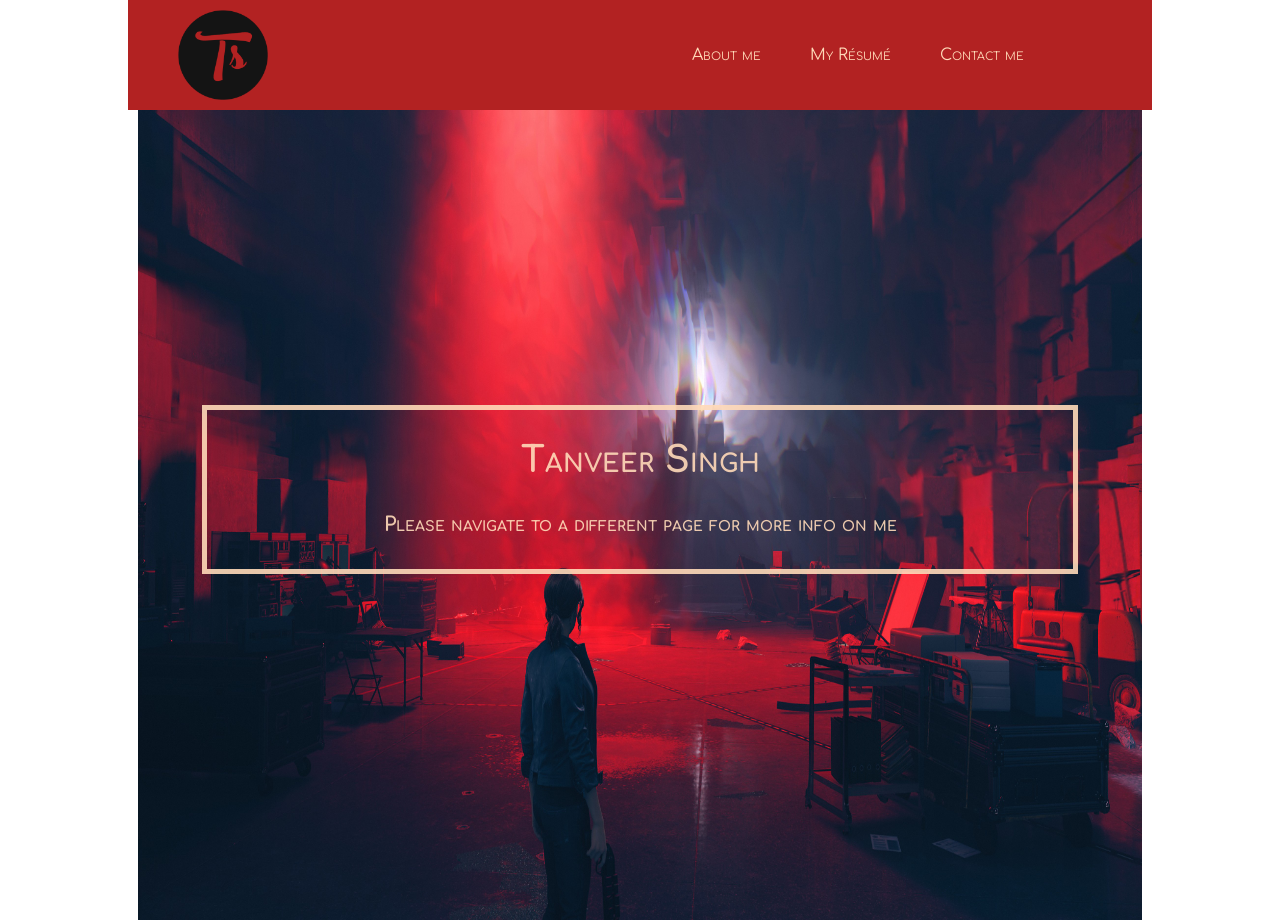
<file: index.html>
<html>

    <head>
        <meta name="viewport" content="width=device-width, initial-scale=1.0">
        <title>Tanveer Singh</title>
        <link href="plasma.css" rel="stylesheet">
        <link rel="stylesheet"
            href="https://cdnjs.cloudflare.com/ajax/libs/font-awesome/4.7.0/css/font-awesome.min.css">
        <link rel="preconnect" href="https://fonts.gstatic.com">
        <link
            href="https://fonts.googleapis.com/css2?family=Arima+Madurai:wght@400;500&family=Comfortaa:wght@300&display=swap"
            rel="stylesheet">
        <link href="https://fonts.googleapis.com/css2?family=Righteous&display=swap" rel="stylesheet">



        <header class="sticky-top desktop-nav" id="header-top">
            <div class="navbar">
                <div class="container-fluid">
                    <div>
                        <a href="index.html">
                            <img class="nav-logo" src="ts logo.png"></a>
                    </div>
                </div>
                <ul>
                    <li><a class="nav" href="about.html">About me</a></li>
                    <li><a class="nav" href="cv.html">My Résumé</a></li>
                    <li><a class="nav" href="contact.html">Contact me</a></li>
                    <li> </li>
                </ul>
            </div>
        </header>
        <header class="sticky-top mobile-nav" id="header-top">
            <div class="navbar">
                <div class="container-fluid">
                    <div>
                        <a href="index.html">
                            <img class="nav-logo" src="ts logo.png"></a>
                    </div>
                </div>
                <a style="margin-right: 20px;"><button onclick="showmobilenav()" class="btn">Navigation</button></a>
            </div>
            <div id="mLinks">
                <a class="nav" href="about.html">About me</a>
                <a class="nav" href="cv.html">My Résumé</a>
                <a class="nav" href="contact.html">Contact me</a>
                 
            </div>
        </header>

        <script>
            function showmobilenav() {
                var x = document.getElementById("mLinks");
                if (x.style.display === "block") {
                    x.style.display = "none";
                } else {
                    x.style.display = "block";
                }
            }

        </script>


    </head>

    <body>
        <div class="container">
            <img src="1037075.jpg" height="90%" width="100%">
            <div class="banner-text center">
                <div class="border">
                    <h2>Tanveer Singh</h2>
                    <h5>Please navigate to a different page for more info on me</h5>
                </div>
            </div>
        </div>
    </body>
    <footer>

    </footer>

</html>
</file>
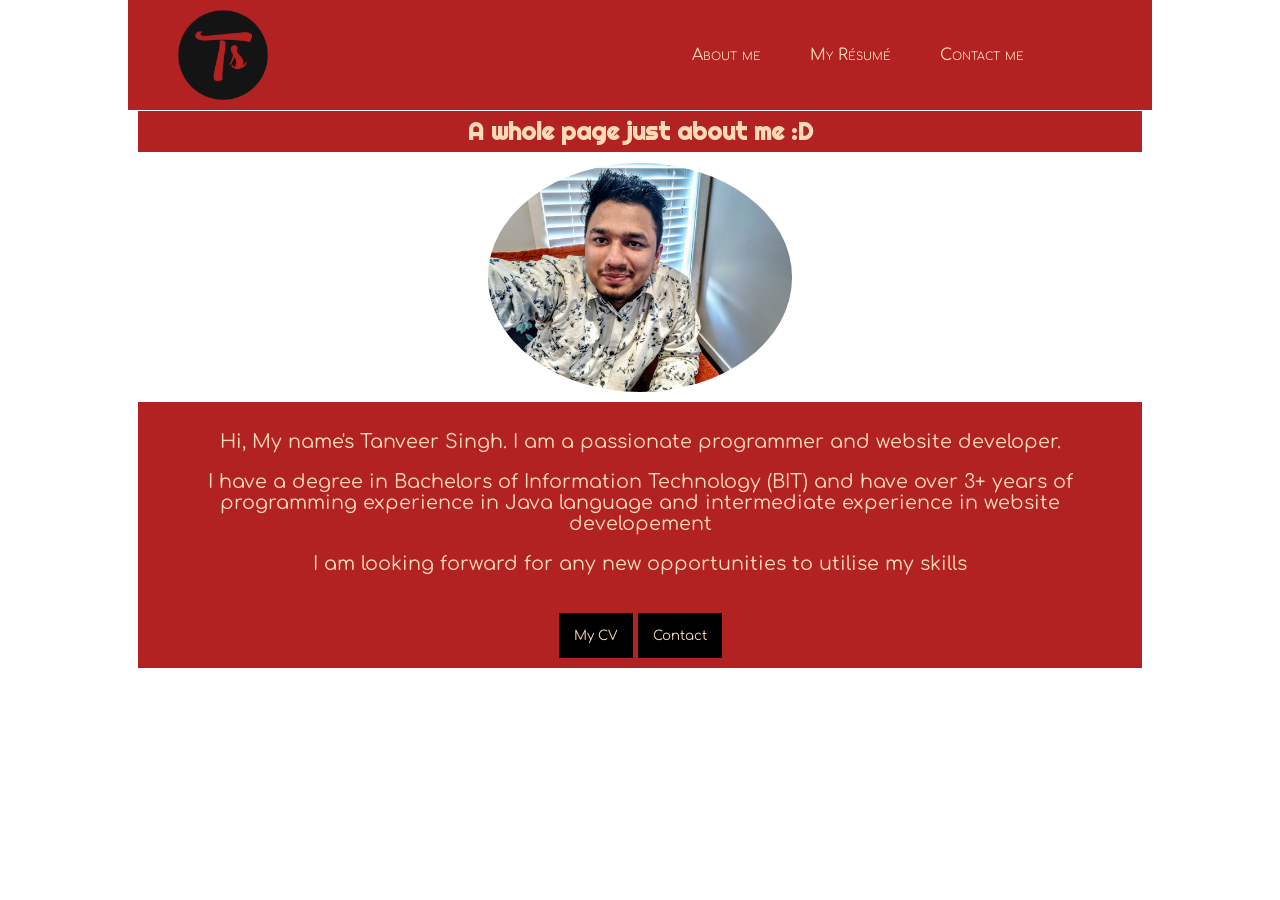
<file: about.html>
<html>

    <head>
        <meta name="viewport" content="width=device-width, initial-scale=1.0">
        <title>Tanveer Singh - About</title>
        <link href="plasma.css" rel="stylesheet">
        <link rel="stylesheet"
            href="https://cdnjs.cloudflare.com/ajax/libs/font-awesome/4.7.0/css/font-awesome.min.css">
        <link rel="preconnect" href="https://fonts.googleapis.com">
        <link rel="preconnect" href="https://fonts.gstatic.com" crossorigin>
        <link
            href="https://fonts.googleapis.com/css2?family=Arima+Madurai:wght@400;500&family=Comfortaa:wght@300&display=swap"
            rel="stylesheet">
        <link href="https://fonts.googleapis.com/css2?family=Righteous&display=swap" rel="stylesheet">


        <header class="sticky-top desktop-nav" id="header-top">
            <div class="navbar">
                <div class="container-fluid">
                    <div>
                        <a href="index.html">
                            <img class="nav-logo" src="ts logo.png"></a>
                    </div>
                </div>
                <ul>
                    <li><a class="nav" href="about.html">About me</a></li>
                    <li><a class="nav" href="cv.html">My Résumé</a></li>
                    <li><a class="nav" href="contact.html">Contact me</a></li>
                    <li> </li>
                </ul>
            </div>
        </header>
        <header class="sticky-top mobile-nav" id="header-top">
            <div class="navbar">
                <div class="container-fluid">
                    <div>
                        <a href="index.html">
                            <img class="nav-logo" src="ts logo.png"></a>
                    </div>
                </div>
                <a style="margin-right: 20px;"><button onclick="showmobilenav()" class="btn">Navigation</button></a>
            </div>
            <div id="mLinks">
                <a class="nav" href="about.html">About me</a>
                <a class="nav" href="cv.html">My Résumé</a>
                <a class="nav" href="contact.html">Contact me</a>

            </div>
        </header>

        <script>
            function showmobilenav() {
                var x = document.getElementById("mLinks");
                if (x.style.display === "block") {
                    x.style.display = "none";
                } else {
                    x.style.display = "block";
                }
            }

        </script>


    </head>

    <body>
        <div>
            <h2 class="styleHeading" style="text-align: center;">A whole page just about me :D</h2>
            <div class="full-container">
                <img class="banner-img" src="self_img_banner.jpg">
            </div>
            <div class="container textfull full-container">
                <p>Hi, My name's Tanveer Singh. I am a passionate programmer and website developer.</p>
                <p>I have a degree in Bachelors of Information Technology (BIT) and have over 3+ years of programming
                    experience in Java language and intermediate experience in website developement </p>
                <p>I am looking forward for any new opportunities to utilise my skills</p>
            </div>
            <div class="btn-section">
                <a href="cv.html"><button class="btn">My CV</button></a>
                <a href="contact.html"><button class="btn">Contact</button></a>
            </div>
        </div>
    </body>

</html>
</file>
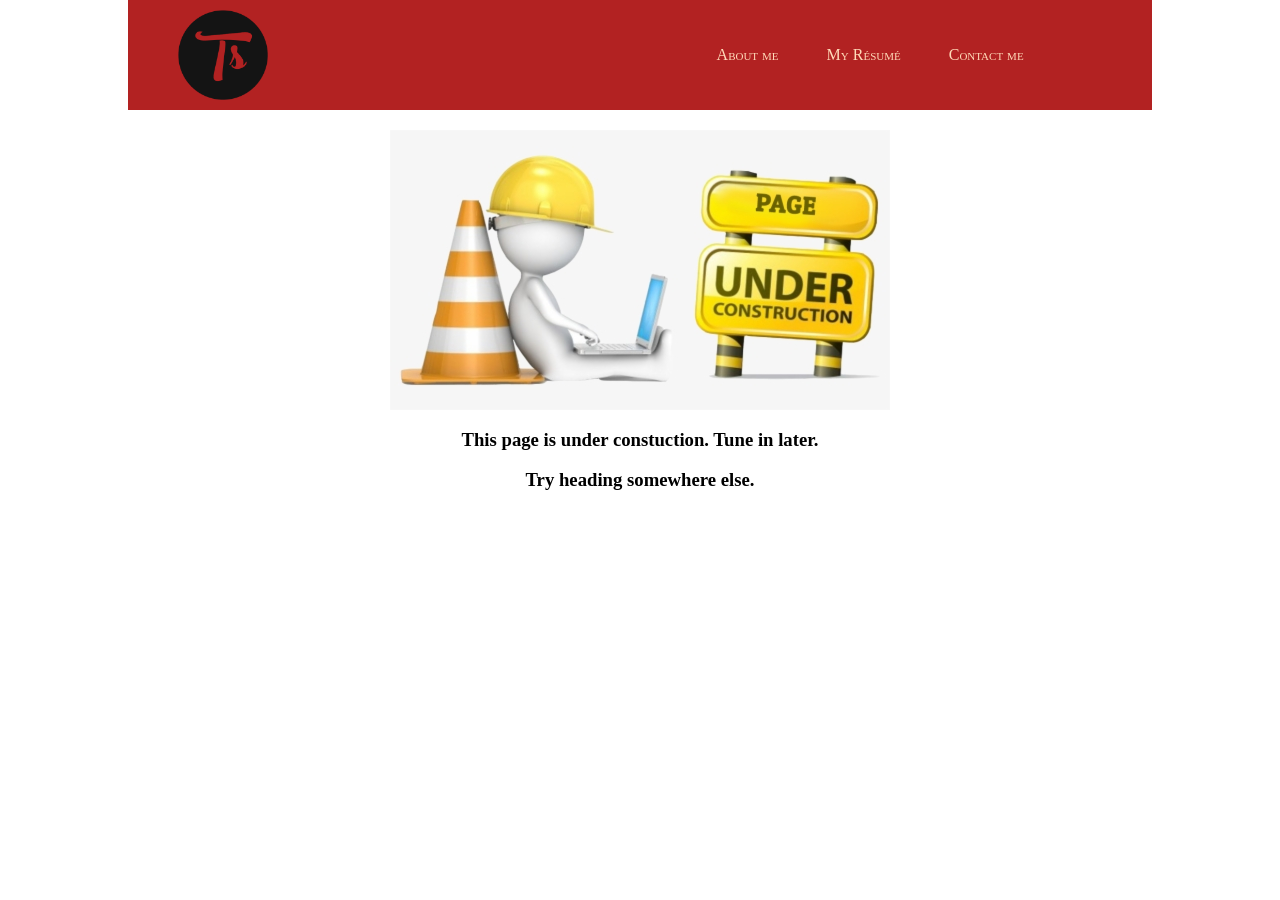
<file: blog.html>
<html>
    
    <head>
        <meta name="viewport" content="width=device-width, initial-scale=1.0">
        <title>Tanveer Singh</title>
        <link href="plasma.css" rel="stylesheet">
        <link rel="stylesheet"
            href="https://cdnjs.cloudflare.com/ajax/libs/font-awesome/4.7.0/css/font-awesome.min.css">
        <link rel="preconnect" href="https://fonts.gstatic.com">
        <link href="https://fonts.googleapis.com/css2?family=Satisfy&display=swap" rel="stylesheet">



        <header class="sticky-top desktop-nav" id="header-top">
            <div class="navbar">
                <div class="container-fluid">
                    <div>
                        <a href="index.html">
                            <img class="nav-logo" src="ts logo.png"></a>
                    </div>
                </div>
                <ul>
                    <li><a class="nav" href="about.html">About me</a></li>
                    <li><a class="nav" href="cv.html">My Résumé</a></li>
                    <li><a class="nav" href="contact.html">Contact me</a></li>
                    <li> </li>
                </ul>
            </div>
        </header>
        <header class="sticky-top mobile-nav" id="header-top">
            <div class="navbar">
                <div class="container-fluid">
                    <div>
                        <a href="index.html">
                            <img class="nav-logo" src="ts logo.png"></a>
                    </div>
                </div>
                <a style="margin-right: 20px;"><button onclick="showmobilenav()" class="btn">Navigation</button></a>
            </div>
            <div id="mLinks">
                <a class="nav" href="about.html">About me</a>
                <a class="nav" href="cv.html">My Résumé</a>
                <a class="nav" href="contact.html">Contact me</a>
                 
            </div>
        </header>

        <script>
            function showmobilenav() {
                var x = document.getElementById("mLinks");
                if (x.style.display === "block") {
                    x.style.display = "none";
                } else {
                    x.style.display = "block";
                }
            }

        </script>


    </head>
    <body>
        <div class="full-container text-center" style="padding: 20px;"><img src="not complete.png" alt="">
            <h3>This page is under constuction. Tune in later.</h3>
            <h3>Try heading somewhere else.</h3>
        </div>
    </body>
</html>
</file>
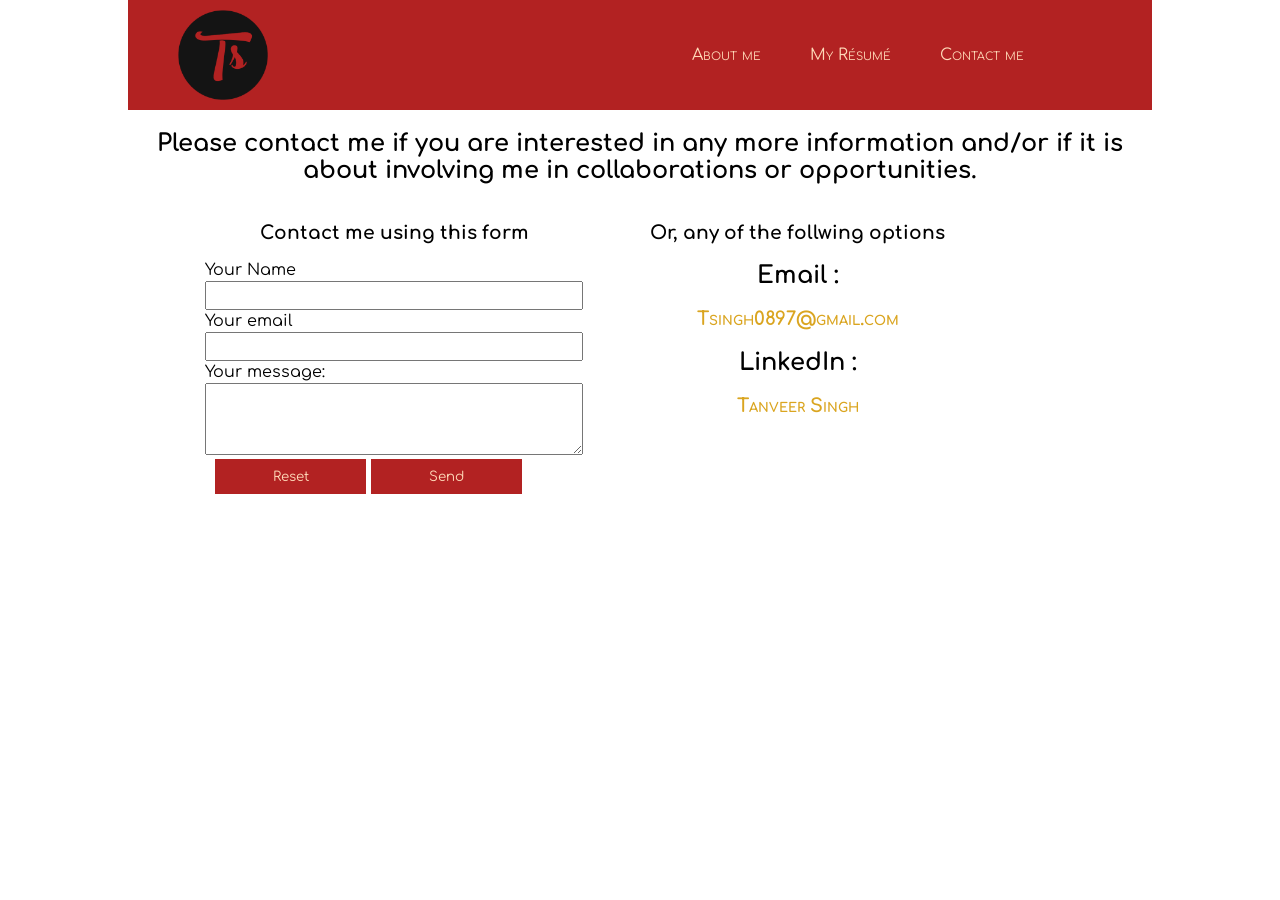
<file: contact.html>
<html>

    <head>
        <meta name="viewport" content="width=device-width, initial-scale=1.0">
        <title>Tanveer Singh</title>
        <link href="plasma.css" rel="stylesheet">
        <link rel="preconnect" href="https://fonts.googleapis.com">
        <link rel="preconnect" href="https://fonts.gstatic.com" crossorigin>
        <link
            href="https://fonts.googleapis.com/css2?family=Arima+Madurai:wght@400;500&family=Comfortaa:wght@300&display=swap"
            rel="stylesheet">



        <header class="sticky-top desktop-nav" id="header-top">
            <div class="navbar">
                <div class="container-fluid">
                    <div>
                        <a href="index.html">
                            <img class="nav-logo" src="ts logo.png"></a>
                    </div>
                </div>
                <ul>
                    <li><a class="nav" href="about.html">About me</a></li>
                    <li><a class="nav" href="cv.html">My Résumé</a></li>
                    <li><a class="nav" href="contact.html">Contact me</a></li>
                    <li> </li>
                </ul>
            </div>
        </header>
        <header class="sticky-top mobile-nav" id="header-top">
            <div class="navbar">
                <div class="container-fluid">
                    <div>
                        <a href="index.html">
                            <img class="nav-logo" src="ts logo.png"></a>
                    </div>
                </div>
                <a style="margin-right: 20px;"><button onclick="showmobilenav()" class="btn">Navigation</button></a>
            </div>
            <div id="mLinks">
                <a class="nav" href="about.html">About me</a>
                <a class="nav" href="cv.html">My Résumé</a>
                <a class="nav" href="contact.html">Contact me</a>

            </div>
        </header>

        <script>
            function showmobilenav() {
                var x = document.getElementById("mLinks");
                if (x.style.display === "block") {
                    x.style.display = "none";
                } else {
                    x.style.display = "block";
                }
            }

        </script>


    </head>

    <body>
        <div>
            <h2 class="text-center">Please contact me if you are interested in any more information and/or if it is
                about involving me in
                collaborations or opportunities.</h2>

            <div class="contact-section">
                <div class="contact-form">
                    <h3 class="text-center">Contact me using this form</h3>
                    <form action="https://formspree.io/f/xlealyez" method="POST">
                        <label>Your Name</label>
                        <input required type="text" name="name">
                        <label>Your email</label>
                        <input required type="email" name="_replyto">
                        <label>Your message:</label>
                        <textarea required rows="4" type="text" name="message"></textarea>
                        <div class="container inline text-center">
                            <button class="form-btn" type="reset">Reset</button>
                            <button class="form-btn" type="submit">Send</button>
                        </div>
                </div>
                </form>
                <div class="contact-options text-center">
                    <h3 class="text-center">Or, any of the follwing options</h3>

                    <h2 class="text-center">Email : </h2>
                    <h3><a href="mailto:Tsingh0897@gmail.com">Tsingh0897@gmail.com</a></h3>
                    <h2 class="text-center">LinkedIn :</h2>
                    <h3><a href="https://www.linkedin.com/in/tanveer-singh-86897a182/">Tanveer
                            Singh</h3></a>
                </div>
            </div>
        </div>
    </body>

</html>
</file>
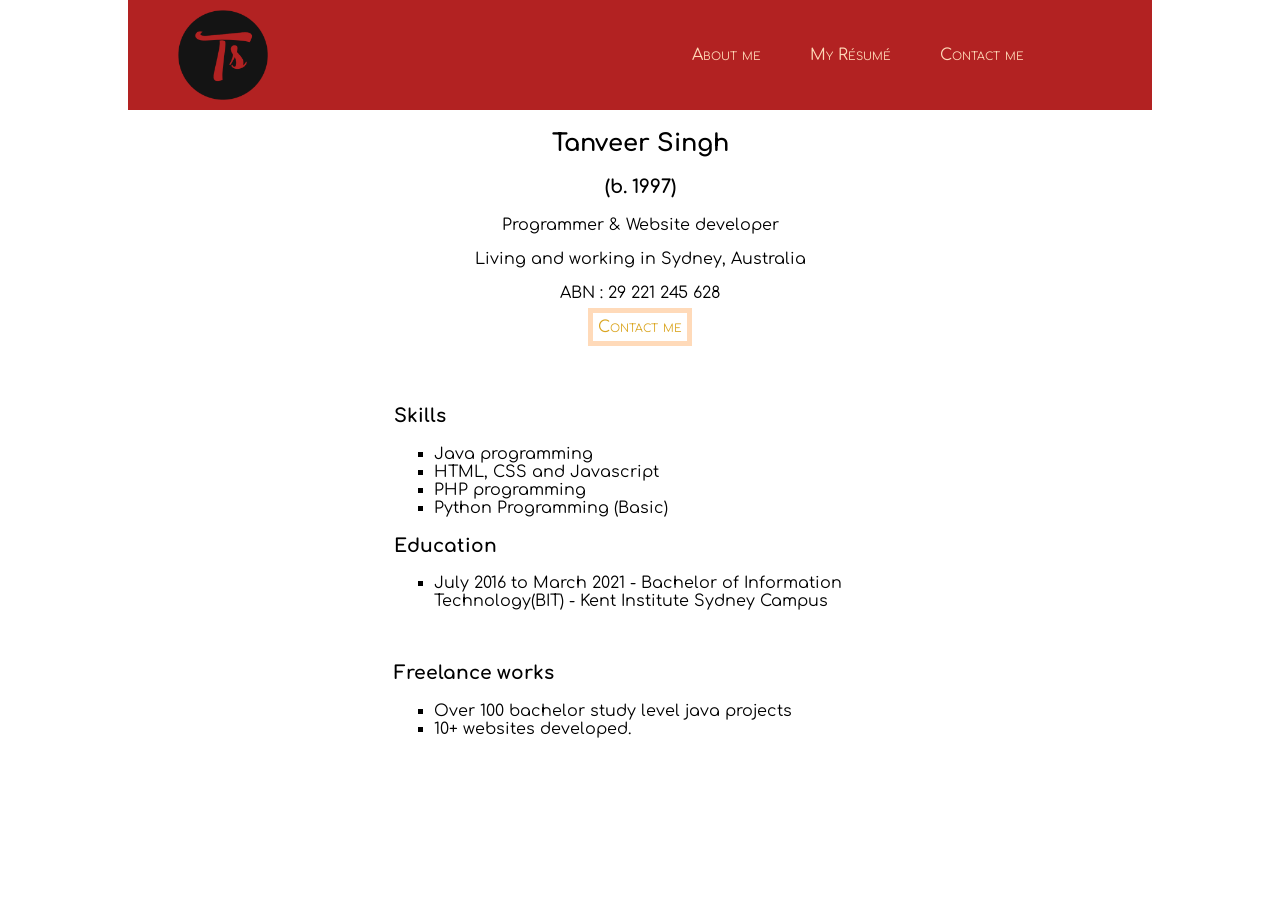
<file: cv.html>
<html>

    <head>
        <meta name="viewport" content="width=device-width, initial-scale=1.0">
        <title>Tanveer Singh</title>
        <link href="plasma.css" rel="stylesheet">
        <link rel="preconnect" href="https://fonts.googleapis.com">
        <link rel="preconnect" href="https://fonts.gstatic.com" crossorigin>
        <link
            href="https://fonts.googleapis.com/css2?family=Arima+Madurai:wght@400;500&family=Comfortaa:wght@300&display=swap"
            rel="stylesheet">



        <header class="sticky-top desktop-nav" id="header-top">
            <div class="navbar">
                <div class="container-fluid">
                    <div>
                        <a href="index.html">
                            <img class="nav-logo" src="ts logo.png"></a>
                    </div>
                </div>
                <ul>
                    <li><a class="nav" href="about.html">About me</a></li>
                    <li><a class="nav" href="cv.html">My Résumé</a></li>
                    <li><a class="nav" href="contact.html">Contact me</a></li>
                    <li> </li>
                </ul>
            </div>
        </header>
        <header class="sticky-top mobile-nav" id="header-top">
            <div class="navbar">
                <div class="container-fluid">
                    <div>
                        <a href="index.html">
                            <img class="nav-logo" src="ts logo.png"></a>
                    </div>
                </div>
                <a style="margin-right: 20px;"><button onclick="showmobilenav()" class="btn">Navigation</button></a>
            </div>
            <div id="mLinks">
                <a class="nav" href="about.html">About me</a>
                <a class="nav" href="cv.html">My Résumé</a>
                <a class="nav" href="contact.html">Contact me</a>

            </div>
        </header>

        <script>
            function showmobilenav() {
                var x = document.getElementById("mLinks");
                if (x.style.display === "block") {
                    x.style.display = "none";
                } else {
                    x.style.display = "block";
                }
            }

        </script>
    </head>

    <body>
        <div class="container full-container text-center">
            <h2>Tanveer Singh</h2>
            <h3>(b. 1997)</h3>
        </div>
        <div class="text-center">
            <p>Programmer & Website developer </p>
            <p>Living and working in Sydney, Australia</p>
            <p>ABN : 29 221 245 628</p>
            <p><a class="border padding" href="contact.html">Contact me</a></p>
        </div>
        <div class="half-percent">
            <br><br>
            <h3>Skills</h3>
            <ol>
                <li>Java programming</li>
                <li>HTML, CSS and Javascript</li>
                <li>PHP programming</li>
                <li>Python Programming (Basic)</li>
            </ol>
            <h3>Education</h3>
            <ol>
                <li>July 2016 to March 2021 - Bachelor of Information Technology(BIT)  - Kent Institute Sydney Campus </li>
            </ol>
            <br>
            <h3>Freelance works</h3>
            <ol>
                <li>Over 100 bachelor study level java projects </li>
                <li>10+ websites developed.</li>
            </ol>
        </div>
    </body>

</html>
</file>
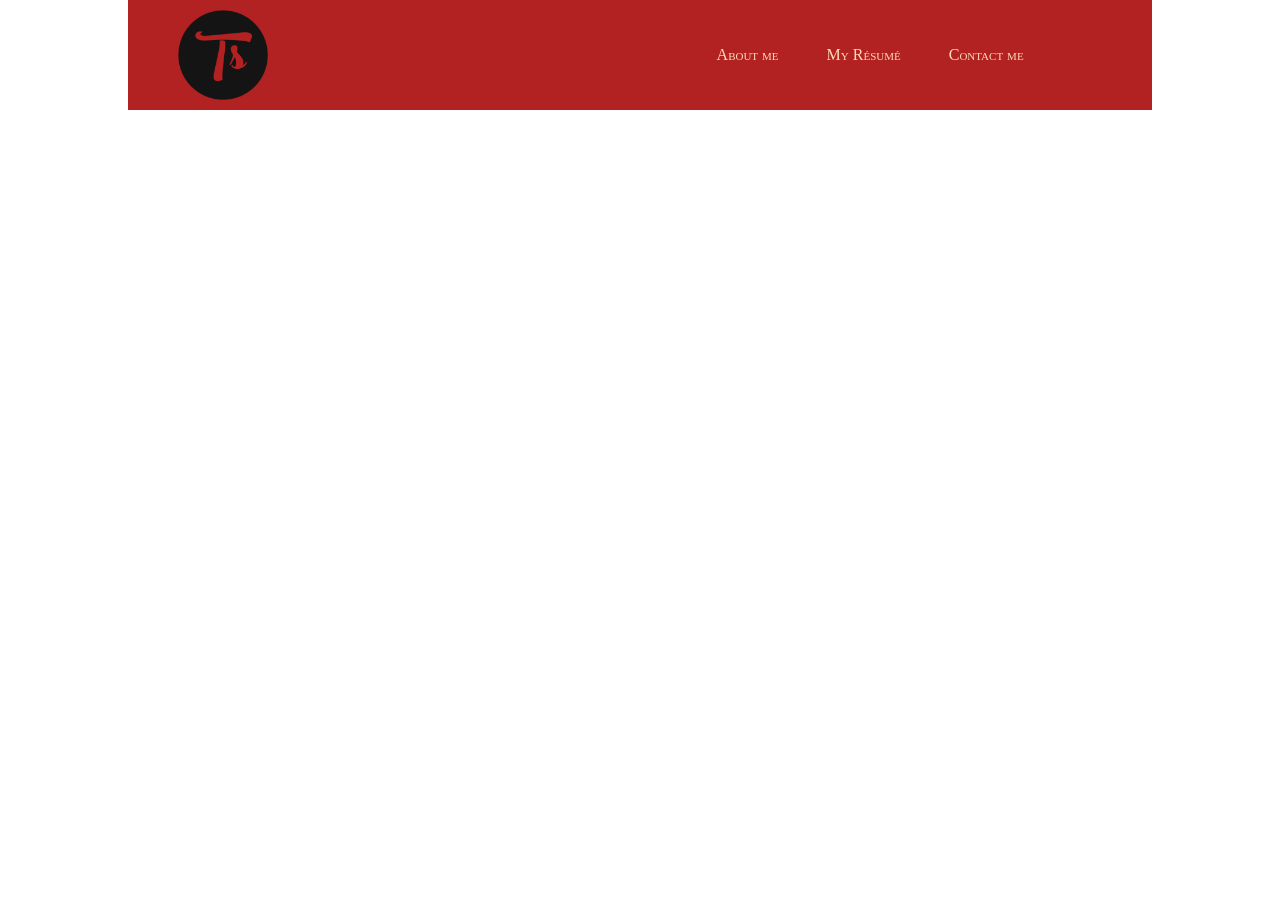
<file: default.html>
<html>
    
    <head>
        <meta name="viewport" content="width=device-width, initial-scale=1.0">
        <title>Tanveer Singh</title>
        <link href="plasma.css" rel="stylesheet">
        <link rel="stylesheet"
            href="https://cdnjs.cloudflare.com/ajax/libs/font-awesome/4.7.0/css/font-awesome.min.css">
        <link rel="preconnect" href="https://fonts.gstatic.com">
        <link href="https://fonts.googleapis.com/css2?family=Satisfy&display=swap" rel="stylesheet">



        <header class="sticky-top desktop-nav" id="header-top">
            <div class="navbar">
                <div class="container-fluid">
                    <div>
                        <a href="index.html">
                            <img class="nav-logo" src="ts logo.png"></a>
                    </div>
                </div>
                <ul>
                    <li><a class="nav" href="about.html">About me</a></li>
                    <li><a class="nav" href="cv.html">My Résumé</a></li>
                    <li><a class="nav" href="contact.html">Contact me</a></li>
                    <li> </li>
                </ul>
            </div>
        </header>
        <header class="sticky-top mobile-nav" id="header-top">
            <div class="navbar">
                <div class="container-fluid">
                    <div>
                        <a href="index.html">
                            <img class="nav-logo" src="ts logo.png"></a>
                    </div>
                </div>
                <a style="margin-right: 20px;"><button onclick="showmobilenav()" class="btn">Navigation</button></a>
            </div>
            <div id="mLinks">
                <a class="nav" href="about.html">About me</a>
                <a class="nav" href="cv.html">My Résumé</a>
                <a class="nav" href="contact.html">Contact me</a>
                 
            </div>
        </header>

        <script>
            function showmobilenav() {
                var x = document.getElementById("mLinks");
                if (x.style.display === "block") {
                    x.style.display = "none";
                } else {
                    x.style.display = "block";
                }
            }

        </script>


    </head>
</html>
</file>
<file: plasma.css>
*{
    box-sizing: border-box;
    font-family: 'Comfortaa', cursive;
}
@keyframes example {
    from {visibility: hidden;}
    to {visibility: visible;}
  }
body{
    max-width: 80%;
    margin: auto;
    animation-name: example;
    animation-duration: 2s;
}
div{
    padding : 0px 10px;
}

img{
    max-width: 100%;
}

.container{
    clear:both;
    max-height: 90%;
  }

#header-top {
    background-color: firebrick;
    opacity: 1;
}
.sticky-top {
    top: 0;
    z-index: 1020;
}
.navbar {
    position: relative;
    display: flex;
    flex-wrap: wrap;
    align-items: center;
    justify-content: space-between;
    padding: 10px 0px;
    background-color: transparent;
}
.container-fluid{
    display: flex;
    flex-wrap: wrap;
    align-items: center;
    justify-content: space-between;
}
.full-container{
    width: 100%;
    padding-top: 0;
    max-height: 100%;
}
.nav-logo{
    margin-left: 10%;
    width : 30%;
    height: auto;

}
ul{
    margin-right: 10%;
}
ul li{
    padding: 2px;
    display: inline;
}
ol{
    list-style-type: square;
}
a{
    text-decoration: none;
    color: goldenrod;
    font-variant: small-caps;
}
a.nav{
    text-decoration: none;
    color: peachpuff;
    padding: 20px;
}
a.nav:hover{
    text-decoration: none;
    color: firebrick;
    background-color: peachpuff;
}

.mobile-nav{
    display: none;
}
.text-center{
    text-align: center;
}

.banner{
    width: 100%;
    height: 100%;
    background-image: url("1037075.jpg");
    opacity: 0.8;
    background-position: center;
    background-size: cover;
}
.banner-text{
    opacity: 0.9;
    width: 70%;
    height: 10%;
    font-size: x-large;
    color: peachpuff;
    font-variant: small-caps;
}
.center{
    position: absolute;
    top: 50%;
    left: 50%;
    transform: translate(-50%,-50%);
    text-align: center;
}
.border{
    border: 5px solid peachpuff;
}

.btn{
    padding: 15px;
    background-color: black;
    color: peachpuff;
    text-align: center;
    border: none;
}
.btn:active{
    background-color:peachpuff;
    color: black;
}

.banner-img{
    width: 33%;
    border-radius: 50%;
    display: block;
    text-align: center;
    margin: auto;
    padding: 10px;
}
.styleHeading{
    font-family: 'Righteous', cursive;
    color: peachpuff;
    margin : 1px 0 ;
    background-color: firebrick;
    padding: 5px;
}
.textfull{
    margin-top: 0;
    text-align: center;
    font-size: larger;
    background-color: firebrick;
    padding: 10px;
    color: peachpuff;
}
.btn-section{
    background-color: firebrick;
    padding: 10px;
    margin: auto;
    text-align: center;
}
.form-btn{
    padding: 10px;
    background-color: firebrick;
    color: peachpuff;
    border: 0;
    width: 40%;
    margin: 2px 0px;
}
form{
    max-width: 80%;
    margin: auto;
}
input[type="text"],input[type="email"],input[type="password"]{
    width: 100%;
    padding: 5px;
    margin: 2px 0px;

}
textarea{
    width: 100%;
    padding: 5px;
    scroll-behavior: smooth;
    margin: 2px 0px;
}

.inline{
    display: inline;
}
.left{
    float: left;
}
.right{
    float: right;
}
.thirty-percent{
    max-width: 30%;
}.half-percent{
    max-width: 50%;
    margin: auto;
}
.inactive{
    display: none;
}
.contact-section{
    width: 100%;
}
.contact-form{
    max-width: 50%;
    float: left;
}
.contact-options{
    max-width: 50%;
    float: left;
}
.padding{
    padding: 5px;
}

@media screen and (max-width : 1167px) {
   body{
       max-width: 100%;
       margin: auto;
   }
   a.nav{
    text-decoration: none;
    color: peachpuff;
    padding: 15px;
}
.desktop-nav{
    display: none;
}
.container-fluid{
    max-width: 50%;
}
.mobile-nav{
    display: block;
    position: sticky;
}
#mLinks{
    display: none;
}
#mLinks a.nav{
    display: block;
    text-align: center;
}
.contact-form{
    max-width: 100%;
    float: none;
}
.contact-options{
    max-width: 100%;
    float: none;
}
.banner-img{
    width: 70%;
    height: auto;
}
.styleHeading{
    padding : 10px 0px;
    font-size: larger;
}
.textfull{
    font-size: medium;
}
.half-percent{
    max-width: 90%;
    margin: auto;
}
}
</file>
